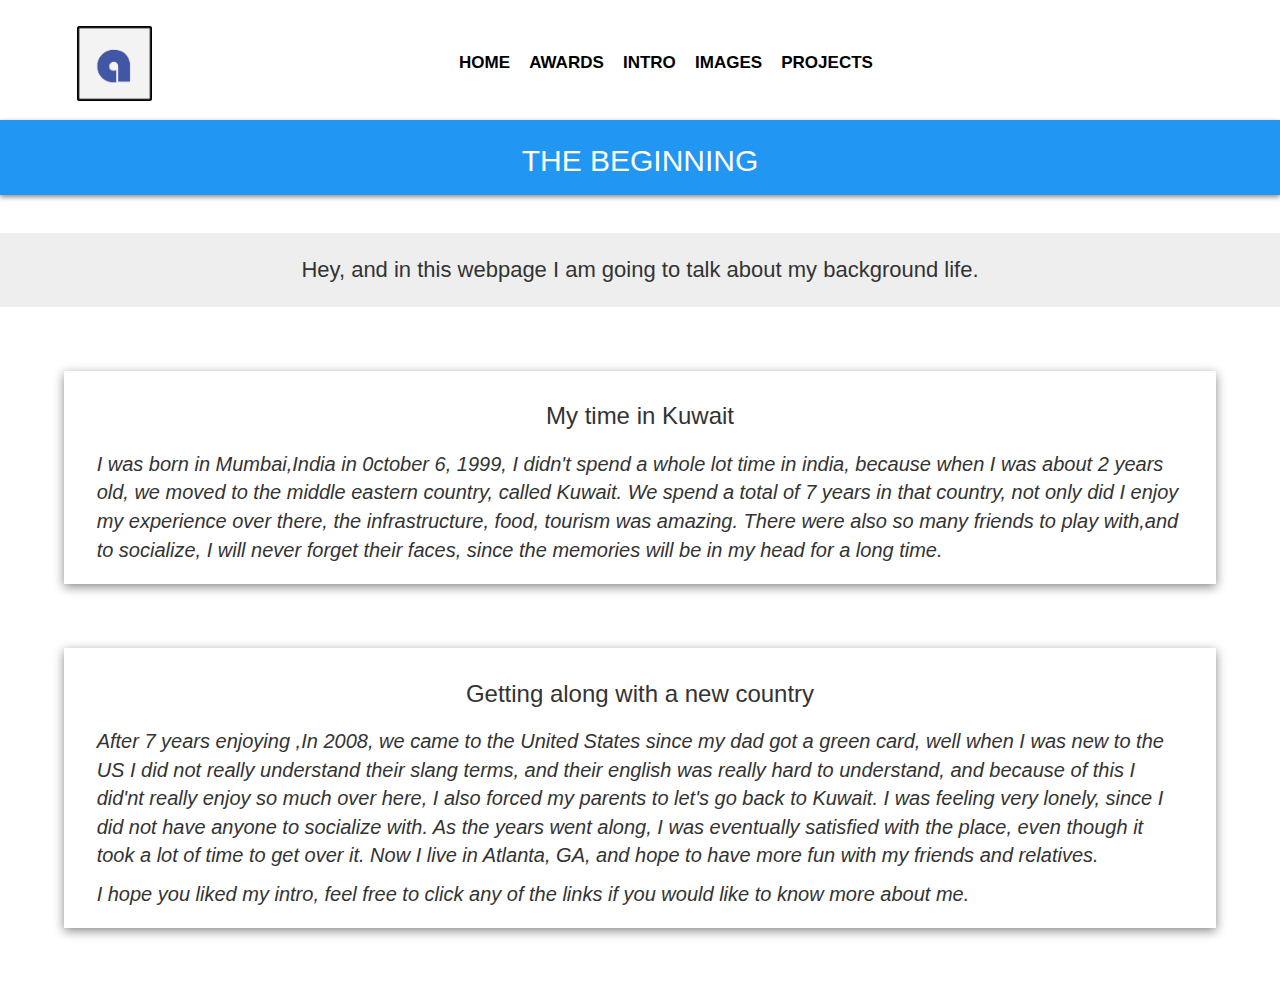
<file: beginning.html>
<html>
<head>
  <title>Intro</title>
  <link href = "css/index.css" rel="stylesheet"></link>
  <link href = "css/beginning.css" rel="stylesheet"></link>
  <link rel="stylesheet" href="https://maxcdn.bootstrapcdn.com/bootstrap/3.3.5/css/bootstrap.min.css"></link>
</head>
    <body>
      <div class = "pageHeader">
      <div class = "Logo">
        <a href="index.html"><img src = "images/adiLogo3.png" height = "75" width = "75"></img></a>
      </div>
      <div class = "nav">
        <a href="index.html">Home</a>
        <a href="awards.html">Awards</a>
        <a href= "beginning.html">Intro</a>
        <a href= "images.html">Images</a>
        <a href = "projects.html">Projects</a>
      </div>
      </div>
      <div class="headerIntro">
        <div class = "headerTitle">
          <h2>THE BEGINNING</h2>
        </div>
      </div>
<div class = "paragraph">
    <hr>
    <p> Hey, and in this webpage I am going to talk about my background life.</p>
    <hr>
</div>
<div class="story">
    <div class = "Kuwait">
          <h3>My time in Kuwait<h3>
    </div>
    <div class = "Intro">
      <p> I was born in Mumbai,India in 0ctober 6, 1999, I didn't spend a whole lot time in india, because when I was about 2 years old, we moved to the middle eastern country, called Kuwait. We spend a total of 7 years in that country, not only did I enjoy my experience over there, the infrastructure, food, tourism was amazing. There were also so many friends to play with,and to socialize, I will never forget their faces, since the memories will be in my head for a long time. </p>
    </div>
</div>
<div class="story">
    <div class = "US">
      <h3>Getting along with a new country<h3>
    </div>
    <div class = "Intro">
      <p> After 7 years enjoying ,In 2008, we came to the United States since my dad got a green card, well when I was new to the US I did not really understand their slang terms, and their english was really hard to understand, and because of this I did'nt really enjoy so much over here, I also forced my parents to let's go back to Kuwait. I was feeling very lonely, since I did not have anyone to socialize with. As the years went along, I  was eventually satisfied with the place, even though it took a lot of time to get over it. Now I live in Atlanta, GA, and hope to have more fun with my friends and relatives.</p>
      <p> I hope you liked my intro, feel free to click any of the links if you would like to know more about me.</p>
    </div>
</div>
    </body>
</html>
</file>
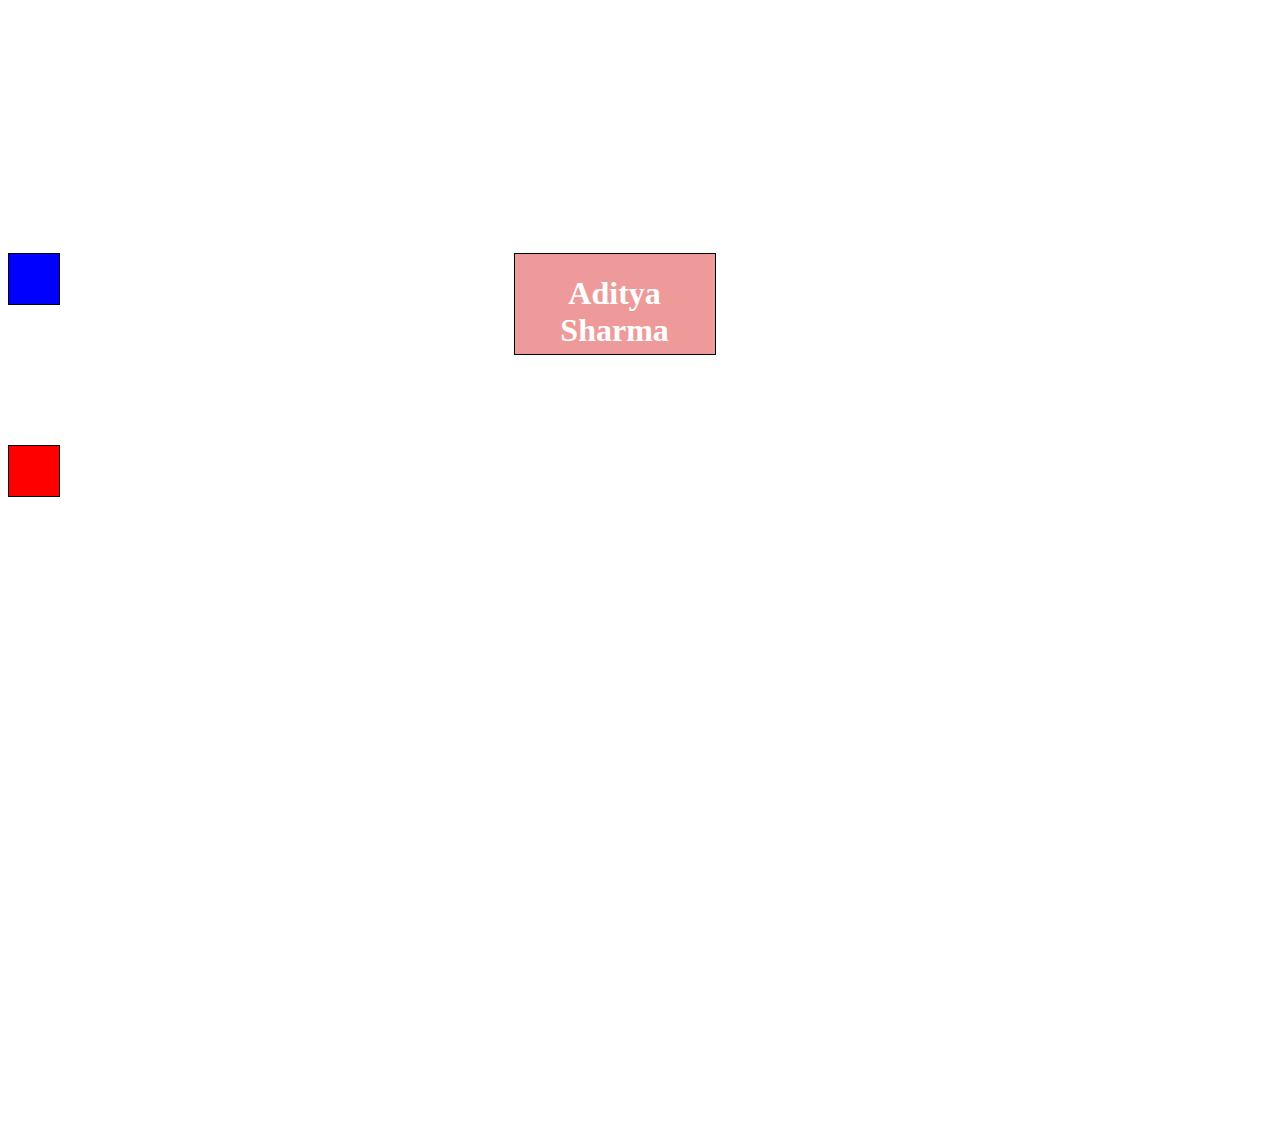
<file: css_animation2.html>
<html>
<head>
<style>
#title{
  margin-left: 40%;
  margin-top: 20%;
}
#myName{
  position:absolute;
  height: 100px;
  width: 200px;
  border: 1px solid black;
  background-color: #EF9A9A;
  text-align: center;
  color: white;
  animation: rotate 3s infinite;
}
@Keyframes rotate{
  50%{
    transform: rotate(360deg);
    opacity: 0.0;
  }
  }
@-webkit-keyframes rotate{
 50%{
     transform: rotate(360deg);
     opacity: 0.0;
  }
}
@-ms-Keyframes rotate{
  50%{
    transform: rotate(360deg);
    opacity: 0.5;
  }
}
#box{
  height: 50px;
  width: 50px;
  margin-top: 0%;
  border: 1px solid black;
  animation: slide 4s infinite;
  background-color: blue;
  position: absolute;
  float: left;
}
#box2{
  height: 50px;
  width: 50px;
  border: 1px solid black;
  animation: slide 4s infinite;
  margin-top: 15%;
  margin-bottom: 1%;
  float: right;
  background-color: red;
  position: absolute;
  }
  @Keyframes slide{
  0%{
     left: 0px;
  }
  25%{
    left : 100px;
  }
  50%{
    left : 600px;
  }
  75%{
    left : 100px;
  }
  100%{
    left : 0px;
  }
  }
  @-webkit-keyframes slide{
    0%{
       left: 0px;
    }
    25%{
      left : 100px;
    }
    50%{
      left : 600px;
    }
    75%{
      left : 100px;
    }
    100%{
      left : 0px;
    }

    }
    @-ms-keyframes slide{
      0%{
         left: 0px;
      }
      25%{
        left : 100px;
      }
      50%{
        left : 200px;
      }
      75%{
        left : 100px;
      }
      100%{
        left : 0px;
      }
    }
    @Keyframes slide{
      0%{
        right: 0px
        }
      25%{
        right : 100px;
      }
      50%{
        right : 200px;
      }
      75%{
        right: 100px;
      }
      100%{
        right :0px;
      }
    }
  @-webkit-keyframes slide{
    0%{
      right: 0px;
      }
    25%{
      right : 100px;
    }
    50%{
      right : 200px;
    }
    75%{
      right: 100px;
    }
    100%{
      right: 0px;
    }
    }
</style>
<div id = "box"></div>
<body>
  <div id = "title">
  <div id = "myName">
    <h1>Aditya Sharma</h1>
</div>
</div>
    <div id = "box2"></div>
</body>
</head>
</html>
</file>
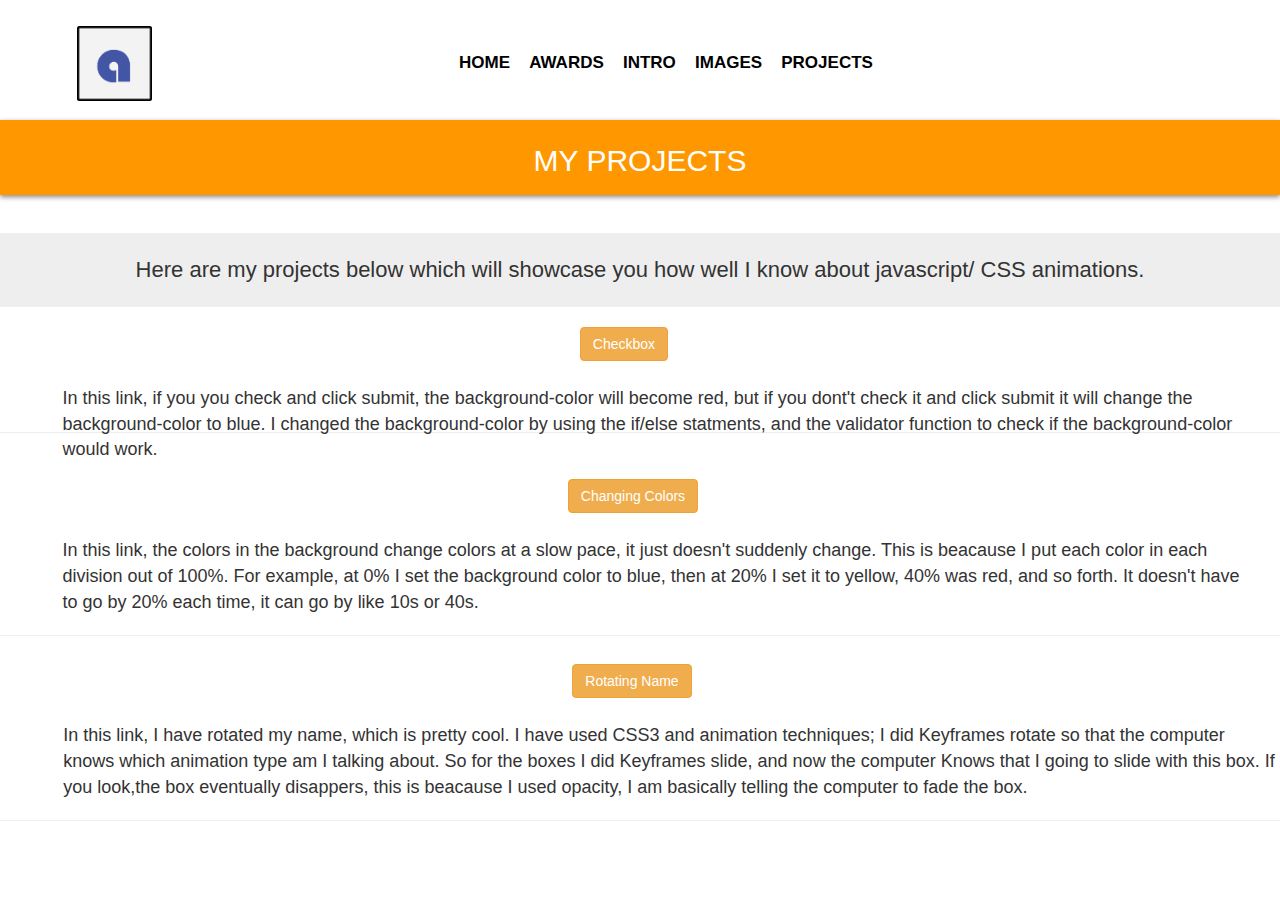
<file: projects.html>
<html>
<head>
  <title>Projects</title>
  <link href = "css/index.css" rel="stylesheet"></link>
  <link href = "css/projects.css" rel="stylesheet"></link>
  <link rel="stylesheet" href="https://maxcdn.bootstrapcdn.com/bootstrap/3.3.5/css/bootstrap.min.css"></link>
</head>
<body>
  <div class = "pageHeader">
  <div class = "Logo">
    <a href="index.html"><img src = "images/adiLogo3.png" height = "75" width = "75"></img></a>
  </div>
  <div class = "nav">
    <a href="index.html">Home</a>
    <a href="awards.html">Awards</a>
    <a href="beginning.html">Intro</a>
    <a href="images.html">Images</a>
    <a href ="projects.html">Projects</a>
  </div>
  </div>
  <div class = "projectsHeader">
  <div class = "projectsHeader2">
    <h2>MY PROJECTS</h2>
  </div>
</div>

<div class = "Sentence">
  <hr>
  <p>Here are my projects below which will showcase you how well I know about javascript/ CSS animations.</p>
  <hr>
  </div>
<div class = "Links">
  <div class = "button">
  <a href = "script.html"><button type="button" class="btn btn-warning">Checkbox</button></a>
</div>
<div class = "descrip">
  <p> In this link, if you you check and click submit, the background-color will become red, but if you dont't check it and click submit it will change the background-color to blue. I changed the background-color by using the if/else statments, and the validator function to check if the background-color would work.</p>
</div>
</div>
<hr>
<div class = "Link2">
  <div class = "button2">
  <a href ="css_animation3.html"><button type ="button" class="btn btn-warning">Changing Colors</button></a>
</div>
  <div class = "descrip2">
  <p> In this link, the colors in the background change colors at a slow pace, it just doesn't  suddenly change. This is beacause I put each color in each division out of 100%. For example, at 0% I set the background color to blue, then at 20% I set it to yellow, 40% was red, and so forth. It doesn't have to go by 20% each time, it can go by like 10s or 40s.
</div>
</div>
<hr>
<div class = "Link3">
  <div class = "button3">
  <a href = "css_animation2.html"><button type = "button" class="btn btn-warning">Rotating Name</button></a>
</div>
  <div class = "descrip3">
  <p> In this link, I have rotated my name, which is pretty cool. I have used CSS3 and animation techniques; I did Keyframes rotate so that the computer knows which animation type am I talking about. So for the boxes I did Keyframes slide, and now the computer Knows that I going to slide with this box. If you look,the box eventually disappers, this is beacause I used opacity, I am basically telling the computer to fade the box.
</div>
</div>
<hr>
</body>
</html>
</file>
<file: css/index.css>
.Logo, .nav{
    display: inline-block;
  }

  .nav{
    text-align: left;
    margin-left: 24%;
    margin-top: 4%;
    float: left;
    font-family: 'Open Sans', sans-serif;
    font-weight: 700;
    font-size: 15px;
  }
  .Logo{
    margin-left: 6%;
    margin-top: 2%;
    float: left;
  }
  .Logo a:hover {
    background-color: red;
  }

  .nav a{
    padding-right: 15px;
    color: black;
    font-weight: 700;
    font-size: 17;
    text-transform: uppercase;
    font-family: 'Roboto', sans-serif;
    text-decoration: none;
  }

  .nav a:hover {
    color:#BDBDBD;
    text-decoration: none;
  }

  .headerIndex{
      background-color: #3F51B5;
      text-align: center;
      margin-top: 0%;
      height: 75px;
      box-shadow: 0px 2px 5px #888888;
  }

  .headerTitle{
    font-style: sans-serif;
    font-weight: 500;
    font-size: 22;
    text-align: center;
    color: white;
    padding-top: 3.5px;
}
  .pageHeader{
    box-shadow: 0px 2px 5px #888888;
    min-height: 120px;
    max-height: 120px;
    width: 100%;
    margin:0;
    top:0;
    background-color: white;
  }

  .paragraph{
    text-align: center;
    font-size: 22;
    font-style: bold;
    margin-top: 3%;
    /*text-shadow: 1px 1px 1px ;*/
    background-color: #EEEEEE;
    padding-left: 10px;
    padding-right: 10px;
  }

  hr{
    color:black;
    background-color: black;
    margin-bottom: 10%;
  }
  .title{
    font-weight: bold;
    text-transform: uppercase;
    font-size: 22;
  }
  .section{
    font-style: times;
    font-weight: lighter;
    padding-left: 3px;
    margin-bottom: 10%;
    padding-top: 15px;
    margin-top: 4%;
    font-size:18;
    text-align:left;
  }

   .like, .about,{
    display: inline-block;
  }

  .like{
    box-shadow: 0px 3px 10px #888888;
    float:left;
    width:30%;
    height:250px;
    margin-left: 18%;
    padding: 25px;
    margin-bottom: 4%;
    margin-top: 3%;
  }
  .about{
    box-shadow: 0px 3px 10px #888888;
    width:30%;
    height: 250px;
    float:left;
    margin-left: 5%;
    margin-bottom: 2%;
    padding: 25px;
    margin-top: 3%;

  }
</file>
<file: css/beginning.css>
.headerIntro{
  background-color: #2196F3;
  color:white;
  text-align: center;
  margin-top: 0%;
  height: 75px;
  box-shadow: 0px 2px 5px #888888;
}
.IntroSentence{
  font-size: 22;
  font-style: bold;
  text-align: center;
  margin-top: 3%;
  color:black;
  /*text-shadow: 1px 1px 1px ;*/
  background-color: #EEEEEE;
}
.Kuwait{
  font-size: 30;
  font-style: bold;
  text-align: center;
  margin-top: 2%;
}
.Intro{
  font-size:20;
  font-style:italic;
  text-align: left;
  margin-left: 2%;
  margin-right: 2%;
}
.US{
  font-size:30;
  font-style: bold;
  text-align: center;
  margin-top: 2%;
}

.story{
  box-shadow: 0px 3px 10px #888888;
  width: 90%;
  padding:10px;
  margin-left: 5%;
  margin-bottom: 5%;
  margin-top: 5%;
}
</file>
<file: css/projects.css>
.projectsHeader{
  text-align: center;
  margin-top: 0%;
  box-shadow: 0px 2px 5px #888888;
  background-color: #FF9800;
  height: 75px;
}
  .projectsHeader2{
    font-style: sans-serif;
    font-weight: 500;
    font-size: 22;
    text-align: center;
    color: white;
    padding-top: 3.5px;
  }
.links{
  font-size: 17;
  font-style: bold;
  height: 85px;
  margin-left: 3%;
  margin-right: 3%;
  font-style: times;
  font-size: 18;
}
.button{
  padding-bottom: 25px;
}
.links a{
  text-align: center;
  margin-left: 45%;
}
.descrip{
  margin-left: 2%;
}
.link2{
  margin-left: 5%;
  font-size: 17;
  font-style: bold;
  padding-top: 8px;
  margin-left: 3%;
  margin-right: 3%;
  margin-top: 3%;
  font-style: times;
  font-size: 18;
}
.link2 a{
  text-align: center;
  margin-left: 44%;
}
.button2{
  padding-bottom: 25px;
}
.descrip2{
  margin-left: 2%;
}
.link3{
  margin-left: 5%;
  font-size: 17;
  font-style: bold;
  padding-top: 8px;
  margin-left: 3%;
  font-style: times ;
  font-size: 18;
}
.button3{
  padding-bottom: 25px;
}
.link3 a{
  text-align: center;
  margin-left: 43%;
}
.descrip3{
  margin-left: 2%;
}
.Sentence{
   text-align: center;
   margin-top: 3%;
   font-size: 22;
   background-color: #EEEEEE;
}
</file>
